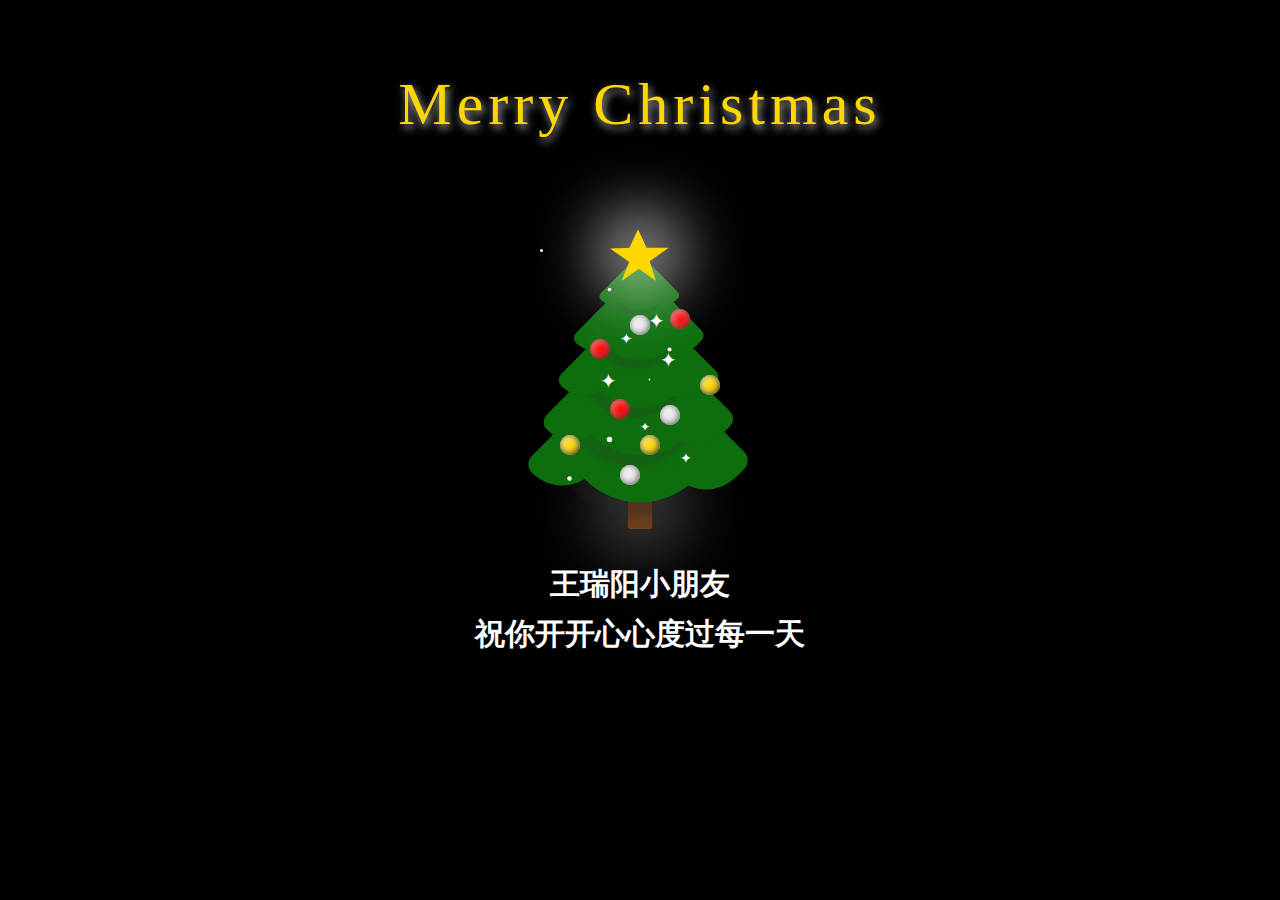
<file: index1.html>
<!DOCTYPE html>
<html lang="en">
<head>
    <meta charset="utf-8">
    <meta name="author" content=圣诞树>
    <title>圣诞树</title>
    <link rel="stylesheet" href="index1.css"/>
</head>
<body>
<p class="word">Merry Christmas</p>
<div class="tree">
    <div class=star>
        <div class="star-in"></div>
    </div>
    <!--树叶-->
    <div class="leaf-box">
        <div class="leaf">
            <div class="edge"></div>
            <div class="edge right"></div>
        </div>
        <div class="leaf">
            <div class="edge"></div>
            <div class="edge right"></div>
        </div>
        <div class="leaf">
            <div class="edge"></div>
            <div class="edge right"></div>
        </div>
        <div class="leaf">
            <div class="edge"></div>
            <div class="edge right"></div>
        </div>
        <div class="leaf">
            <div class="edge"></div>
            <div class="edge right"></div>
        </div>
    </div>
    <!--树干-->
    <div class="trunk"></div>
    <!--彩色的球-->
    <div class="ball-box">
        <div class="ball b1"></div>
        <div class="ball b2"></div>
        <div class="ball b3"></div>
        <div class="ball b4"></div>
        <div class="ball b5"></div>
        <div class="ball b6"></div>
        <div class="ball b7"></div>
        <div class="ball b8"></div>
        <div class="ball b9"></div>
    </div>
    <!--闪烁-->
    <div class="sparkle">
        <span>✦</span>
        <span>✦</span>
        <span>✦</span>
        <span>✦</span>
        <span>✦</span>
        <span>✦</span>
    </div>
    <div class="blink">
        <div></div>
        <div></div>
        <div></div>
        <div></div>
        <div></div>
        <div></div>

    </div>
</div>
<div class="wenzi">
        <h1>
            <p style=" line-height: 50px;text-align:center;color:white;font-size: 30px">王瑞阳小朋友</p>
        </h1>
        <h1>
            <p style=" line-height: 50px;text-align:center;color:white;font-size: 30px">祝你开开心心度过每一天</p>
        </h1>
    </h1>
</div>
<script>
    setTimeout("javascript:location.href='index3.html'",5000)
</script>
</body>
</html>
</file>
<file: index1.css>
html,body{
    width:100%;
    height:100%;
}
*{
    margin:0;
    padding:0;
}
body{
    background-color:#000000;
}
.word{
    font-size:60px;
    text-align:center;
    color:gold;
    padding-top:70px;
    letter-spacing:5px;
    text-shadow:2px 4px 9px rgba(255, 255, 255, 0.7);
}
/*圣诞树外层div*/
.tree{
    width:200px;
    height:300px;
    margin:110px auto 0 auto;
    position: relative;
    /*相对定位*/
    /*border:1px solid #fff;*/
}
.wenzi{
    width:500px;
    height:200px;
    margin:10px auto 0 auto;
    position: relative;
    /*相对定位*/
    /*border:1px solid #fff;*/
}
.star{
    width:10px;
    height:10px;
    position:absolute;
    /*background-color:#fff;*/
    border-radius: 50%;
    top:0px;
    z-index: 1000;
    left:50%;
    transform:translateX(-50%);
    box-shadow: 0 0 70px 30px rgb(253, 253, 253);
}
.star-in{
    position:absolute;
    left:35%;
    top:70%;
    border-right:200px solid transparent;
    border-bottom: 150px solid gold;
    border-left:200px solid transparent;
    transform:translateX(-50%) translateY(-50%) rotate(35deg) scale(0.14);
}
.star-in::before{
    border-bottom:140px solid gold;
    border-left:65px solid transparent;
    border-right:65px solid transparent;
    position:absolute;
    top:-90px;
    left:-140px;
    content:'';
    transform:rotate(-35deg);
}
.star-in::after{
    border-bottom:140px solid gold;
    border-left:210px solid transparent;
    border-right:200px solid transparent;
    position:absolute;
    top:3px;
    left:-200px;
    content:'';
    transform:rotate(-70deg);
}
.leaf{
    position:absolute;
    left:50%;
    top:3%;
    margin-left:-30px;
    background-color:rgba(14,110,14);
    width:60px;
    height:60px;
    border-radius:0 10px 35px 10px;
    transform:rotate(45deg);
    box-shadow: 2px 7px 2px rgba(43,43,43,0.2);
}
.edge{
    position:absolute;
    left:0;
    bottom: 0;
    background:rgba(14,110,14);
    width:25px;
    height:30px;
    border-radius:0 10px 35px 10px;
    transform:translateY(50%) translateX(0);
}
.edge.right{
    position:absolute;
    left:unset;
    bottom:unset;
    top:0;
    right:0;
    background:rgba(14,110,14);
    width:25px;
    height:30px;
    border-radius:0 10px 35px 10px;
    transform:translateY(0) translateX(50%);
}
/*双数修改背景色*/
.leaf:nth-child(eve){
    background-color: #0f880f;
}
.leaf:nth-child(eve).edge{
    background-color: #0f880f;
}
/*最上面*/
.leaf:nth-child(1){
    z-index: 100;
    transform: rotate(45deg) scale(0.8);
}
/*第二*/
.leaf:nth-child(2){
    z-index: 99;
    top:15%;
    transform: rotate(45deg) scale(1.3);
}
.leaf:nth-child(3){
    z-index: 98;
    top:28%;
    transform:rotate(45deg) scale(1.6);
}
.leaf:nth-child(4){
    z-index: 97;
    top:41%;
    transform:rotate(45deg) scale(1.9);
}
.leaf:nth-child(5){
    z-index: 96;
    top:54%;
    transform:rotate(45deg) scale(2.2);
}
.trunk{
    width:25px;
    height:45px;
    border-radius:0 0 3px 3px;
    position:absolute;
    left:50%;
    transform:translate(-50%);
    bottom:20px;
    z-index: 1;
    box-shadow: 0 0 80px 5px rgb(253, 253, 253);
    background:linear-gradient(0deg,#6d411b 0%,#5a341d 64%);
}
.ball{
    width:20px;
    height:20px;
    background:#f00;
    box-shadow: -1px -1px 6px inset #600,1px 1px 8px inset #ffc9c9;
    border-radius: 50%;
    z-index:101;
    position:absolute;
}
.b1{
    left:25%;
    top:30%;
}
.b2{
    left:35%;
    top:50%;
}
.b3{
    left:65%;
    top:20%;
}
.b4{
    left:45%;
    top:22%;
}
.b5{
    left:40%;
    top:72%;
}
.b6{
    left:60%;
    top:52%;
}
.b7{
    left:50%;
    top:62%;
}
.b8{
    left:80%;
    top:42%;
}
.b9{
    left:10%;
    top:62%;
}
.b4,.b5,.b6{
    background:#ececec;
    box-shadow: -1px -1px 6px inset #615f5f,1px 1px 8px inset #fff;
}
.b7,.b8,.b9{
    background:gold;
    box-shadow: -1px -1px 6px inset #3a3101,1px 1px 8px inset #fff;
}
.sparkle span{
    display:block;
    position:absolute;
    font-size: 20px;
    z-index: 101;
    color:#fff;
    animation: sparkle 1.5s ease infinite alternatel;
}
/*闪烁动画*/
@keyframes sparkle{
    0%,100%{
        transform: scale(1);
    }
    50%{
        transform: scale(1.5);
    }
}
.sparkle span:nth-child(1){
    left:30%;
    top:40%;
}
.sparkle span:nth-child(2){
    left:40%;
    top:27%;
    font-size: 15px;
}
.sparkle span:nth-child(3){
    left:50%;
    top:57%;
    font-size: 12px;
}
.sparkle span:nth-child(4){
    left:70%;
    top:67%;
    font-size: 14px;
}
.sparkle span:nth-child(5){
    left:54%;
    top:20%;
    font-size: 20px;
}
.sparkle span:nth-child(6){
    left:60%;
    top:33%;
    font-size: 20px;
}
.blink div{
    width:3px;
    height:3px;
    background: #fff;
    z-index: 101;
    position:absolute;
    border-radius: 50%;
    animation:blink 1.5s ease infinite alternate;
}
.blink div:nth-child(2){
    left:34%;
    top:13%;
    transform: scale(1.2);
}
.blink div:nth-child(3){
    left:54%;
    top:43%;
    transform: scale(0.6);
}
.blink div:nth-child(4){
    left:64%;
    top:33%;
    transform: scale(1.4);
}
.blink div:nth-child(5){
    left:34%;
    top:63%;
    transform: scale(1.8);
}
.blink div:nth-child(6){
    left:14%;
    top:76%;
    transform: scale(1.5);
}
@keyframes blink{
    0%{
        box-shadow: 0 0 0 0 #fff;
    }
    25%{
        box-shadow: 0 0 1px 1px #fff;
    }
    50%{
        box-shadow: 0 0 2px 2px #fff;
    }
    75%{
        box-shadow: 0 0 3px 3px #fff;
    }
    100%{
        box-shadow: 0 0 4px 4px #fff;
    }
}
</file>
